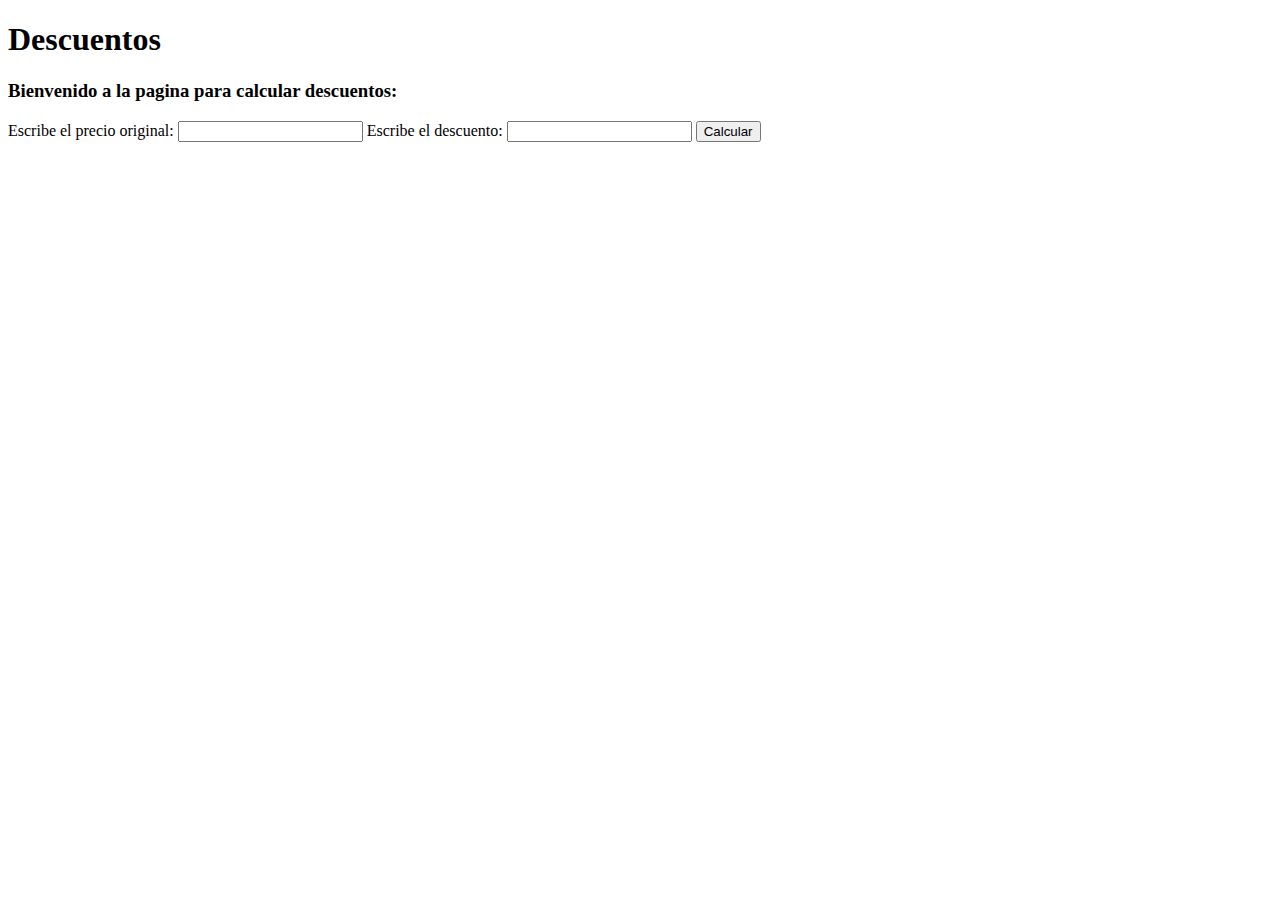
<file: descuentos.html>
<!DOCTYPE html>
<html lang="en">
<head>
    <meta charset="UTF-8">
    <meta http-equiv="X-UA-Compatible" content="IE=edge">
    <meta name="viewport" content="width=device-width, initial-scale=1.0">
    <title>Descuentos</title>
</head>
<body>
    <h1>Descuentos</h1>

    <h3>Bienvenido a la pagina para calcular descuentos:</h3>
    <form id="formDescuentos" action="">
        <label for="price">Escribe el precio original: <input id="price" type="text"></label>
        <label for="discount">Escribe el descuento: <input id="discount" type="text"></label>
        <button id="btnCalcular" type="submit">Calcular</button>
    </form>
    <div class="result"></div>



    <script src="./descuentos.js"></script>
</body>
</html>
</file>
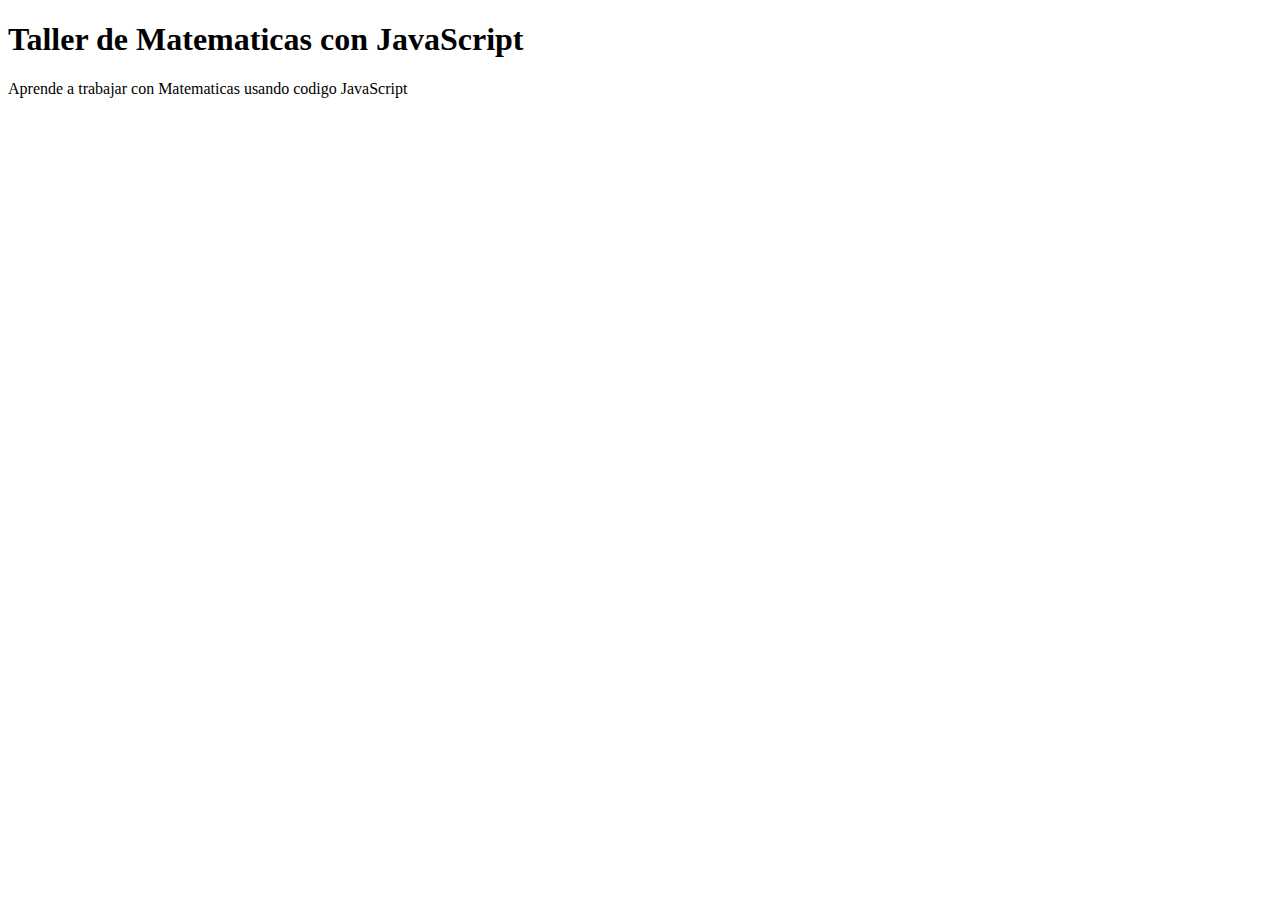
<file: math.html>
<!DOCTYPE html>
<html lang="en">
<head>
    <meta charset="UTF-8">
    <meta http-equiv="X-UA-Compatible" content="IE=edge">
    <meta name="viewport" content="width=device-width, initial-scale=1.0">
    <title>Document</title>
</head>
<body>
    <h1>Taller de Matematicas con JavaScript</h1>
    <p>Aprende a trabajar con Matematicas usando codigo JavaScript</p>
</body>
</html>
</file>
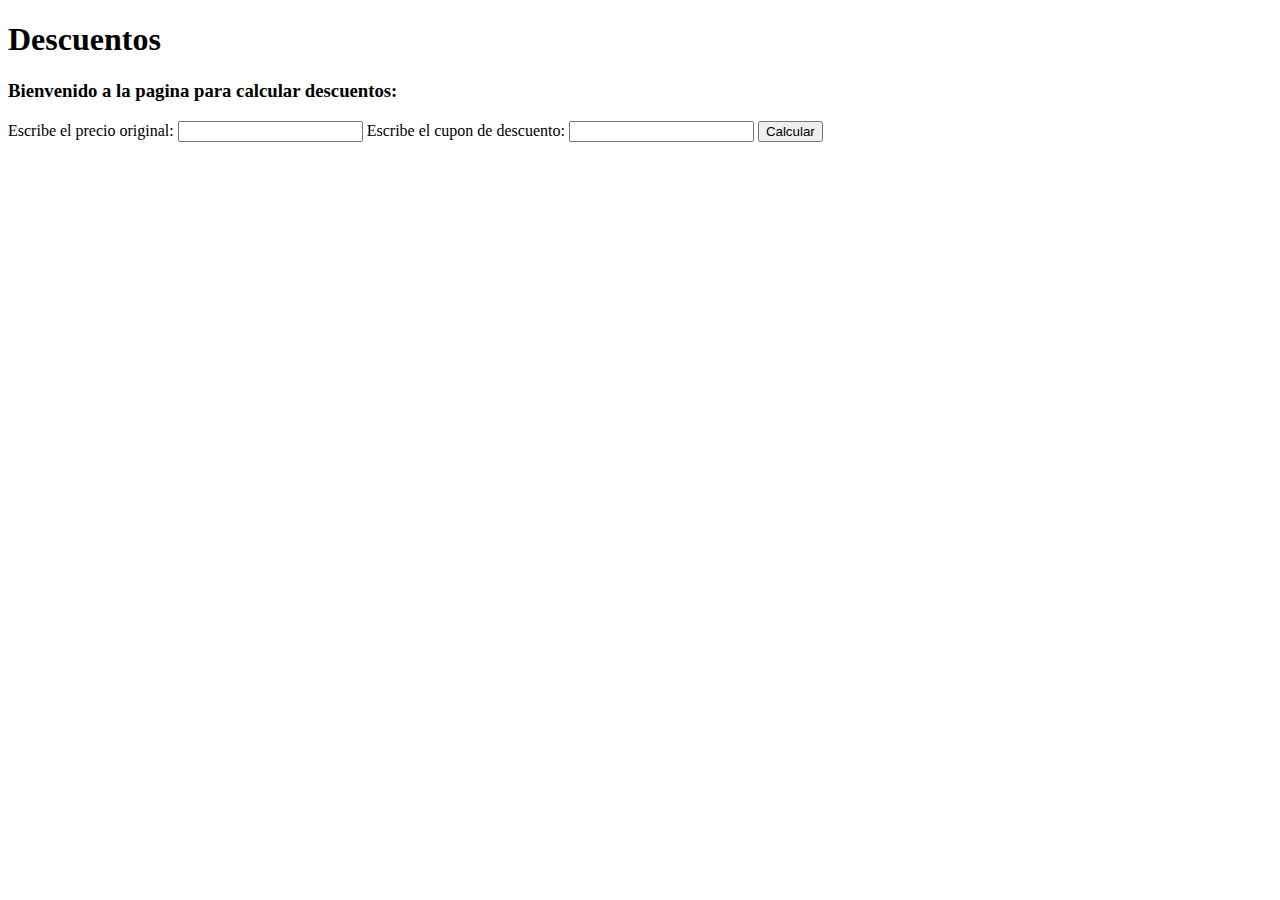
<file: descuentos/descuentos.html>
<!DOCTYPE html>
<html lang="en">
<head>
    <meta charset="UTF-8">
    <meta http-equiv="X-UA-Compatible" content="IE=edge">
    <meta name="viewport" content="width=device-width, initial-scale=1.0">
    <title>Descuentos</title>
</head>
<body>
    <h1>Descuentos</h1>

    <h3>Bienvenido a la pagina para calcular descuentos:</h3>
    <form id="formDescuentos" action="">
        <label for="price">Escribe el precio original: <input id="price" type="text"></label>
        <label for="discount">Escribe el cupon de descuento: <input id="discount" type="text"></label>
        <button id="btnCalcular" type="submit">Calcular</button>
    </form>
    <div class="result"></div>



    <script src="./descuentos.js"></script>
</body>
</html>
</file>
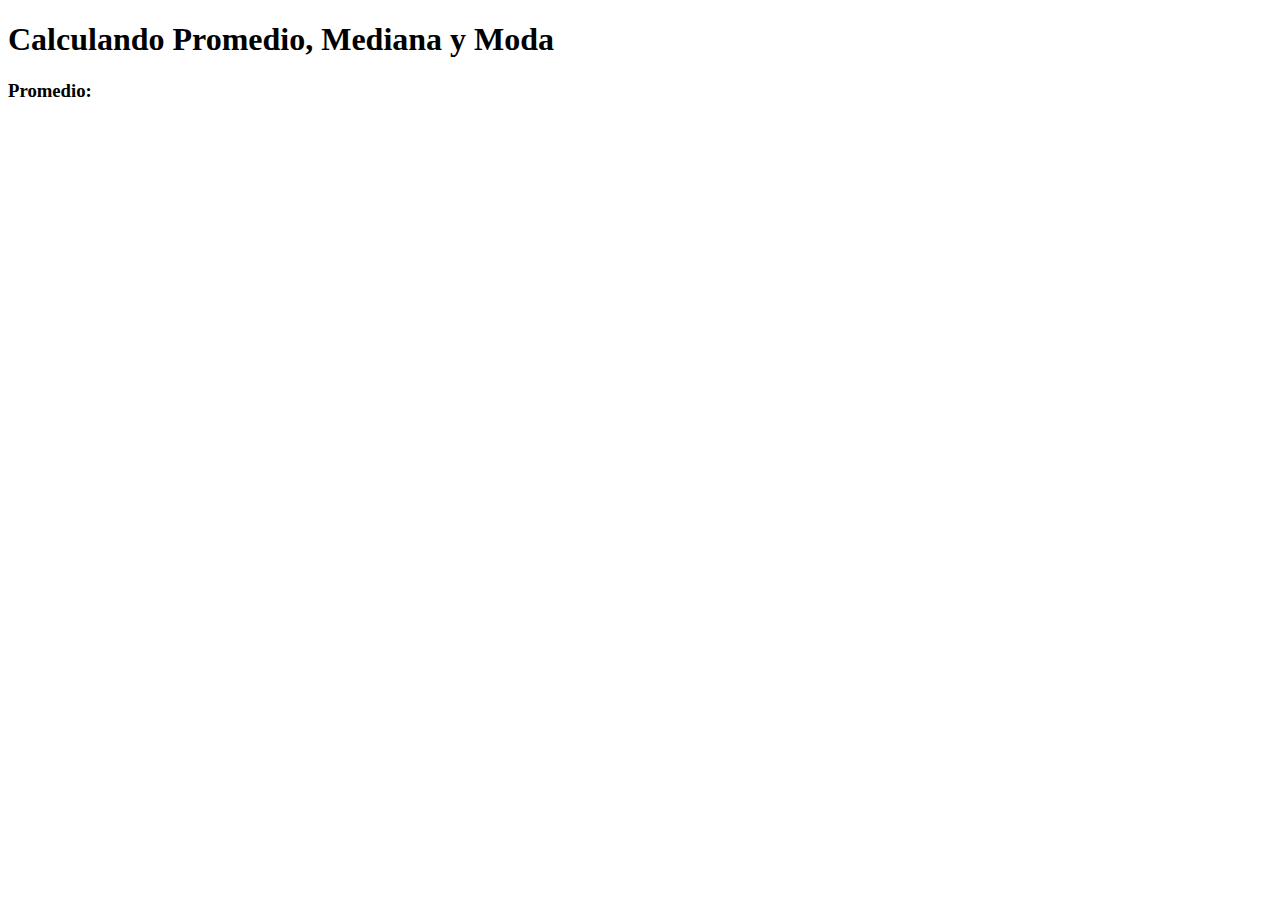
<file: estadistica/platzimath.html>
<!DOCTYPE html>
<html lang="en">
<head>
    <meta charset="UTF-8">
    <meta http-equiv="X-UA-Compatible" content="IE=edge">
    <meta name="viewport" content="width=device-width, initial-scale=1.0">
    <title>Promedio, Mediana, Moda</title>
</head>
<body>
    <h1>Calculando Promedio, Mediana y Moda</h1>
    <h3>Promedio:</h3>
    <p class="resultPromedio"></p>




    <script src="./platzimath.js"></script>
</body>
</html>
</file>
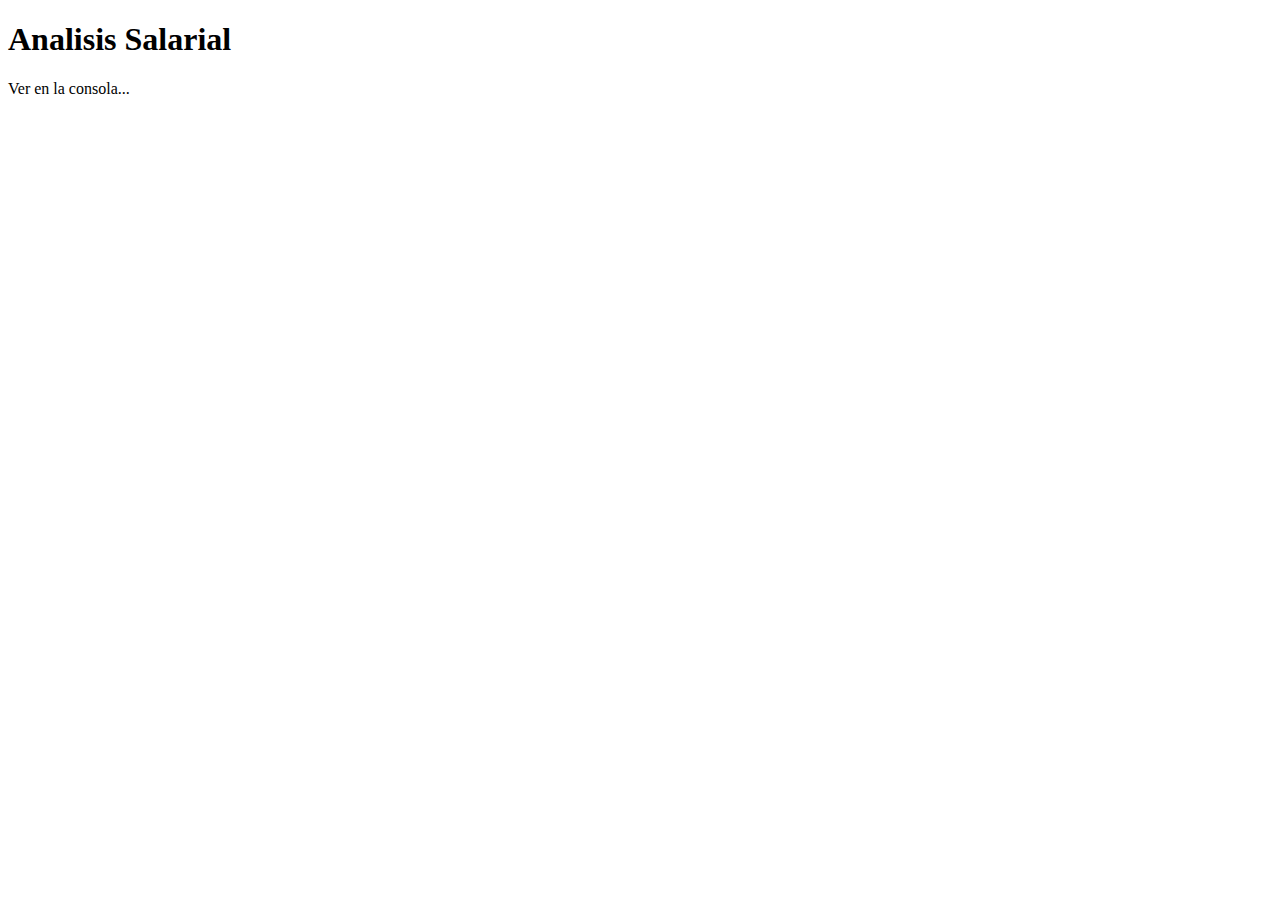
<file: salarios/salarios.html>
<!DOCTYPE html>
<html lang="en">
<head>
    <meta charset="UTF-8">
    <meta http-equiv="X-UA-Compatible" content="IE=edge">
    <meta name="viewport" content="width=device-width, initial-scale=1.0">
    <title>Analisis Salarial</title>
</head>
<body>
    <h1>Analisis Salarial</h1>
    <p>Ver en la consola...</p>

    <script src="../estadistica/platzimath.js"></script>
    <script src="./salarios.js"></script>
    <script src="./analisis.js"></script>
</body>
</html>
</file>
